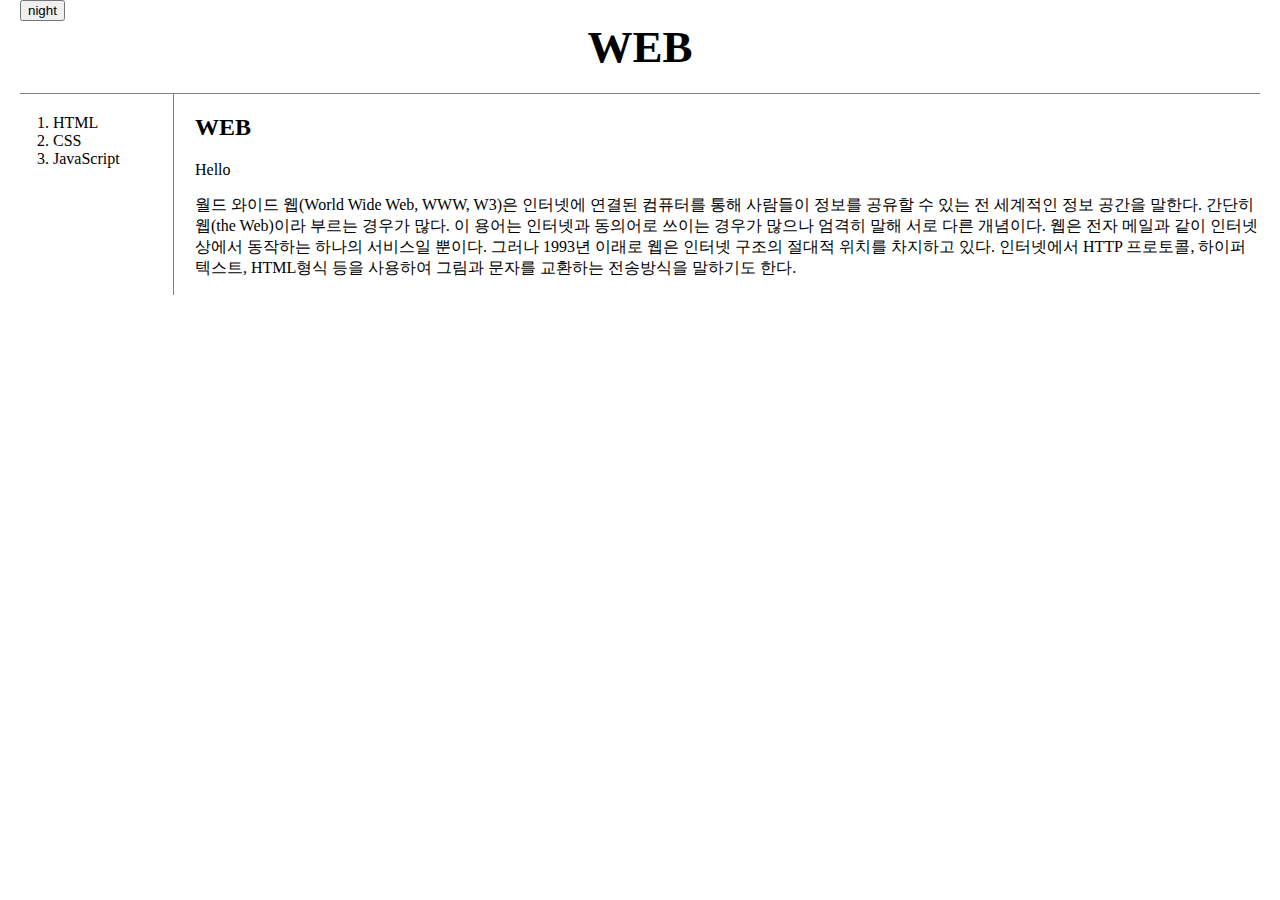
<file: index.html>
<!doctype html>
<html>
<head>
  <title>WEB1 - Welcome</title>
  <meta charset="utf-8">
  <!-- Google tag (gtag.js) -->
  <script async src="https://www.googletagmanager.com/gtag/js?id=G-WN1R786MDR"></script>
  <script>
    window.dataLayer = window.dataLayer || [];
    function gtag(){dataLayer.push(arguments);}
    gtag('js', new Date());
    gtag('config', 'G-WN1R786MDR');
  </script>

  <link rel="stylesheet" href="style.css">
  <script src="https://ajax.googleapis.com/ajax/libs/jquery/3.2.1/jquery.min.js"></script>
  <script src="colors.js"></script>
</head>


<body>
  <input type="button" value="night" onclick="
    nightDayHandler(this);
  ">
  <h1><a href="index.html">WEB</a></h1>

  <div id="grid">
    <ol>
      <li><a href="1.html">HTML</a></li>
      <li><a href="2.html">CSS</a></li>
      <li><a href="3.html">JavaScript</a></li>
    </ol>
    <div id="article">
      <h2>WEB</h2>
      <p>Hello</p>
      <p>월드 와이드 웹(World Wide Web, WWW, W3)은 인터넷에 연결된 컴퓨터를 통해 사람들이 정보를 공유할 수 있는 전 세계적인 정보 공간을 말한다. 간단히 웹(the Web)이라 부르는 경우가 많다. 이 용어는 인터넷과 동의어로 쓰이는 경우가 많으나 엄격히 말해 서로 다른 개념이다. 웹은 전자 메일과 같이 인터넷 상에서 동작하는 하나의 서비스일 뿐이다. 그러나 1993년 이래로 웹은 인터넷 구조의 절대적 위치를 차지하고 있다.

      인터넷에서 HTTP 프로토콜, 하이퍼텍스트, HTML형식 등을 사용하여 그림과 문자를 교환하는 전송방식을 말하기도 한다.</p>
    </div>
  </div>
  <p>
    <div id="disqus_thread"></div>
    <script>
        /**
        *  RECOMMENDED CONFIGURATION VARIABLES: EDIT AND UNCOMMENT THE SECTION BELOW TO INSERT DYNAMIC VALUES FROM YOUR PLATFORM OR CMS.
        *  LEARN WHY DEFINING THESE VARIABLES IS IMPORTANT: https://disqus.com/admin/universalcode/#configuration-variables    */
        /*
        var disqus_config = function () {
        this.page.url = PAGE_URL;  // Replace PAGE_URL with your page's canonical URL variable
        this.page.identifier = PAGE_IDENTIFIER; // Replace PAGE_IDENTIFIER with your page's unique identifier variable
        };
        */
        (function() { // DON'T EDIT BELOW THIS LINE
        var d = document, s = d.createElement('script');
        s.src = 'https://blancstyle.disqus.com/embed.js';
        s.setAttribute('data-timestamp', +new Date());
        (d.head || d.body).appendChild(s);
        })();
    </script>
    <noscript>Please enable JavaScript to view the <a href="https://disqus.com/?ref_noscript">comments powered by Disqus.</a></noscript>
  </p>
</body>
</html>
</file>
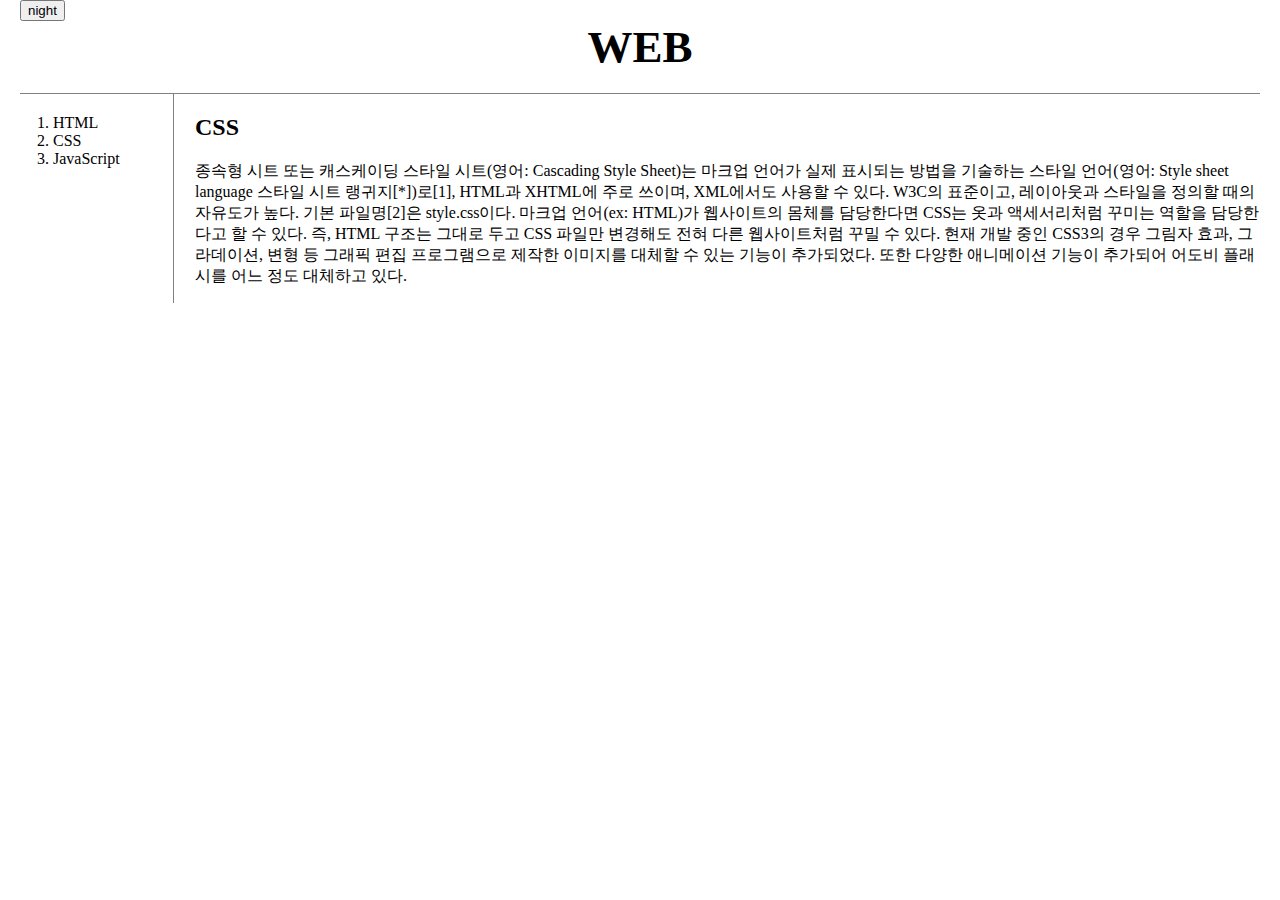
<file: 2.html>
<!doctype html>
<html>
<head>
  <title>WEB1 - CSS</title>
  <meta charset="utf-8">
  <!-- Google tag (gtag.js) -->
  <script async src="https://www.googletagmanager.com/gtag/js?id=G-WN1R786MDR"></script>
  <script>
    window.dataLayer = window.dataLayer || [];
    function gtag(){dataLayer.push(arguments);}
    gtag('js', new Date());
    gtag('config', 'G-WN1R786MDR');
  </script>

  <link rel="stylesheet" href="style.css">
  <script src="https://ajax.googleapis.com/ajax/libs/jquery/3.2.1/jquery.min.js"></script>
  <script src="colors.js"></script>
</head>


<body>
  <input type="button" value="night" onclick="
    nightDayHandler(this);
  ">
  <h1><a href="index.html">WEB</a></h1>

  <div id="grid">
    <ol>
      <li><a href="1.html">HTML</a></li>
      <li><a href="2.html">CSS</a></li>
      <li><a href="3.html">JavaScript</a></li>
    </ol>
    <!--
    <h1><a href="index.html">WEB</a></h1>
    <ol>
      <li><a href="1.html">HTML</a></li>
      <li><a href="2.html"
        style="color:red;text-decoration:underline">CSS</a></li>
      <li><a href="3.html">JavaScript</a></li>
    </ol>
    -->
    <!--
    <h1><a href="index.html"><font color="red">WEB</font></a></h1>
    <ol>
      <li><a href="1.html"><font color="red">HTML</font></a></li>
      <li><a href="2.html"><font color="red">CSS</font></a></li>
      <li><a href="3.html"><font color="red">JavaScript</font></a></li>
    </ol>
    -->
    <div id="article">
      <h2>CSS</h2>
      <p>종속형 시트 또는 캐스케이딩 스타일 시트(영어: Cascading Style Sheet)는 마크업 언어가 실제 표시되는 방법을 기술하는 스타일 언어(영어: Style sheet language 스타일 시트 랭귀지[*])로[1], HTML과 XHTML에 주로 쓰이며, XML에서도 사용할 수 있다. W3C의 표준이고, 레이아웃과 스타일을 정의할 때의 자유도가 높다.

      기본 파일명[2]은 style.css이다.

      마크업 언어(ex: HTML)가 웹사이트의 몸체를 담당한다면 CSS는 옷과 액세서리처럼 꾸미는 역할을 담당한다고 할 수 있다. 즉, HTML 구조는 그대로 두고 CSS 파일만 변경해도 전혀 다른 웹사이트처럼 꾸밀 수 있다.

      현재 개발 중인 CSS3의 경우 그림자 효과, 그라데이션, 변형 등 그래픽 편집 프로그램으로 제작한 이미지를 대체할 수 있는 기능이 추가되었다. 또한 다양한 애니메이션 기능이 추가되어 어도비 플래시를 어느 정도 대체하고 있다.</p>
    </div>
  </div>
  <p>
    <div id="disqus_thread"></div>
    <script>
        /**
        *  RECOMMENDED CONFIGURATION VARIABLES: EDIT AND UNCOMMENT THE SECTION BELOW TO INSERT DYNAMIC VALUES FROM YOUR PLATFORM OR CMS.
        *  LEARN WHY DEFINING THESE VARIABLES IS IMPORTANT: https://disqus.com/admin/universalcode/#configuration-variables    */
        /*
        var disqus_config = function () {
        this.page.url = PAGE_URL;  // Replace PAGE_URL with your page's canonical URL variable
        this.page.identifier = PAGE_IDENTIFIER; // Replace PAGE_IDENTIFIER with your page's unique identifier variable
        };
        */
        (function() { // DON'T EDIT BELOW THIS LINE
        var d = document, s = d.createElement('script');
        s.src = 'https://blancstyle.disqus.com/embed.js';
        s.setAttribute('data-timestamp', +new Date());
        (d.head || d.body).appendChild(s);
        })();
    </script>
    <noscript>Please enable JavaScript to view the <a href="https://disqus.com/?ref_noscript">comments powered by Disqus.</a></noscript>
  </p>
</body>
</html>
</file>
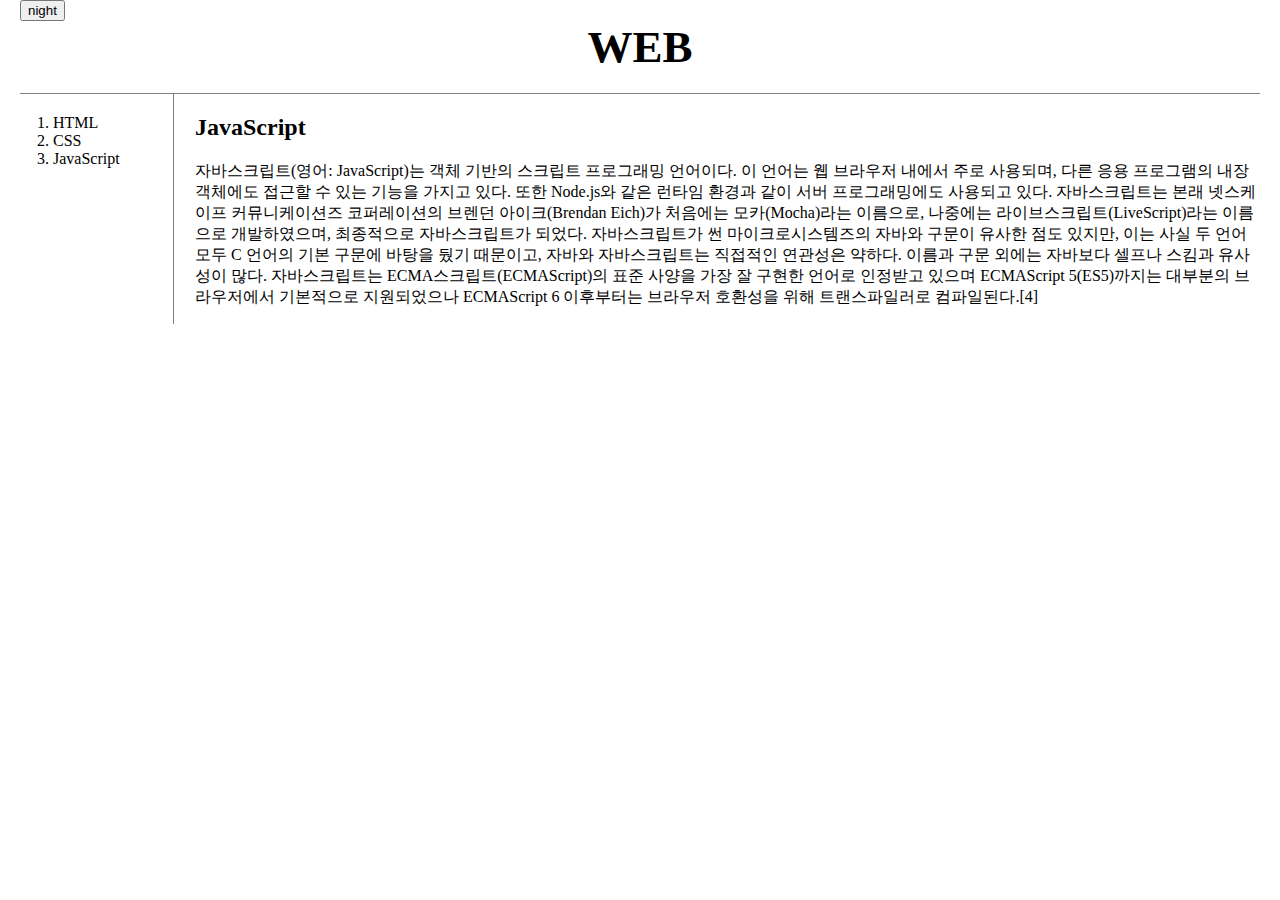
<file: 3.html>
<!doctype html>
<html>
<head>
  <title>WEB1 - JavaScript</title>
  <meta charset="utf-8">
  <!-- Google tag (gtag.js) -->
  <script async src="https://www.googletagmanager.com/gtag/js?id=G-WN1R786MDR"></script>
  <script>
    window.dataLayer = window.dataLayer || [];
    function gtag(){dataLayer.push(arguments);}
    gtag('js', new Date());
    gtag('config', 'G-WN1R786MDR');
  </script>

  <link rel="stylesheet" href="style.css">
  <script src="https://ajax.googleapis.com/ajax/libs/jquery/3.2.1/jquery.min.js"></script>
  <script src="colors.js"></script>
</head>


<body>
  <input type="button" value="night" onclick="
    nightDayHandler(this);
  ">
  <h1><a href="index.html">WEB</a></h1>

  <div id="grid">
    <ol>
      <li><a href="1.html">HTML</a></li>
      <li><a href="2.html">CSS</a></li>
      <li><a href="3.html">JavaScript</a></li>
    </ol>
    <div id="article">
      <h2>JavaScript</h2>
      <p>자바스크립트(영어: JavaScript)는 객체 기반의 스크립트 프로그래밍 언어이다. 이 언어는 웹 브라우저 내에서 주로 사용되며, 다른 응용 프로그램의 내장 객체에도 접근할 수 있는 기능을 가지고 있다. 또한 Node.js와 같은 런타임 환경과 같이 서버 프로그래밍에도 사용되고 있다. 자바스크립트는 본래 넷스케이프 커뮤니케이션즈 코퍼레이션의 브렌던 아이크(Brendan Eich)가 처음에는 모카(Mocha)라는 이름으로, 나중에는 라이브스크립트(LiveScript)라는 이름으로 개발하였으며, 최종적으로 자바스크립트가 되었다. 자바스크립트가 썬 마이크로시스템즈의 자바와 구문이 유사한 점도 있지만, 이는 사실 두 언어 모두 C 언어의 기본 구문에 바탕을 뒀기 때문이고, 자바와 자바스크립트는 직접적인 연관성은 약하다. 이름과 구문 외에는 자바보다 셀프나 스킴과 유사성이 많다. 자바스크립트는 ECMA스크립트(ECMAScript)의 표준 사양을 가장 잘 구현한 언어로 인정받고 있으며 ECMAScript 5(ES5)까지는 대부분의 브라우저에서 기본적으로 지원되었으나 ECMAScript 6 이후부터는 브라우저 호환성을 위해 트랜스파일러로 컴파일된다.[4]</p>
    </div>
  </div>
  <p>
    <div id="disqus_thread"></div>
    <script>
        /**
        *  RECOMMENDED CONFIGURATION VARIABLES: EDIT AND UNCOMMENT THE SECTION BELOW TO INSERT DYNAMIC VALUES FROM YOUR PLATFORM OR CMS.
        *  LEARN WHY DEFINING THESE VARIABLES IS IMPORTANT: https://disqus.com/admin/universalcode/#configuration-variables    */
        /*
        var disqus_config = function () {
        this.page.url = PAGE_URL;  // Replace PAGE_URL with your page's canonical URL variable
        this.page.identifier = PAGE_IDENTIFIER; // Replace PAGE_IDENTIFIER with your page's unique identifier variable
        };
        */
        (function() { // DON'T EDIT BELOW THIS LINE
        var d = document, s = d.createElement('script');
        s.src = 'https://blancstyle.disqus.com/embed.js';
        s.setAttribute('data-timestamp', +new Date());
        (d.head || d.body).appendChild(s);
        })();
    </script>
    <noscript>Please enable JavaScript to view the <a href="https://disqus.com/?ref_noscript">comments powered by Disqus.</a></noscript>
  </p>
</body>
</html>
</file>
<file: style.css>
body{
  margin:20px;
  margin-top:0;
}
a {
  color:black;
  text-decoration: none;
}
a:hover {
  text-decoration: underline;
}
h1 {
  font-size: 45px;
  text-align: center;
  border-bottom:1px solid gray;
  margin:0;
  padding:20px;
  padding-top:0;
}
ol{
  border-right:1px solid gray;
  width:100px;
  margin:0;
  padding:20px;
}

#grid{
  display:grid;
  grid-template-columns: 150px 1fr;
}
#grid ol{
  padding-left: 33px;
}
#grid #article{
  padding-left: 25px;
}
@media(max-width:800px) {
  #grid{
    display:block;
  }
  ol{
    border-right:none;
  }
  h1 {
    border-bottom:none;
  }
}
</file>
